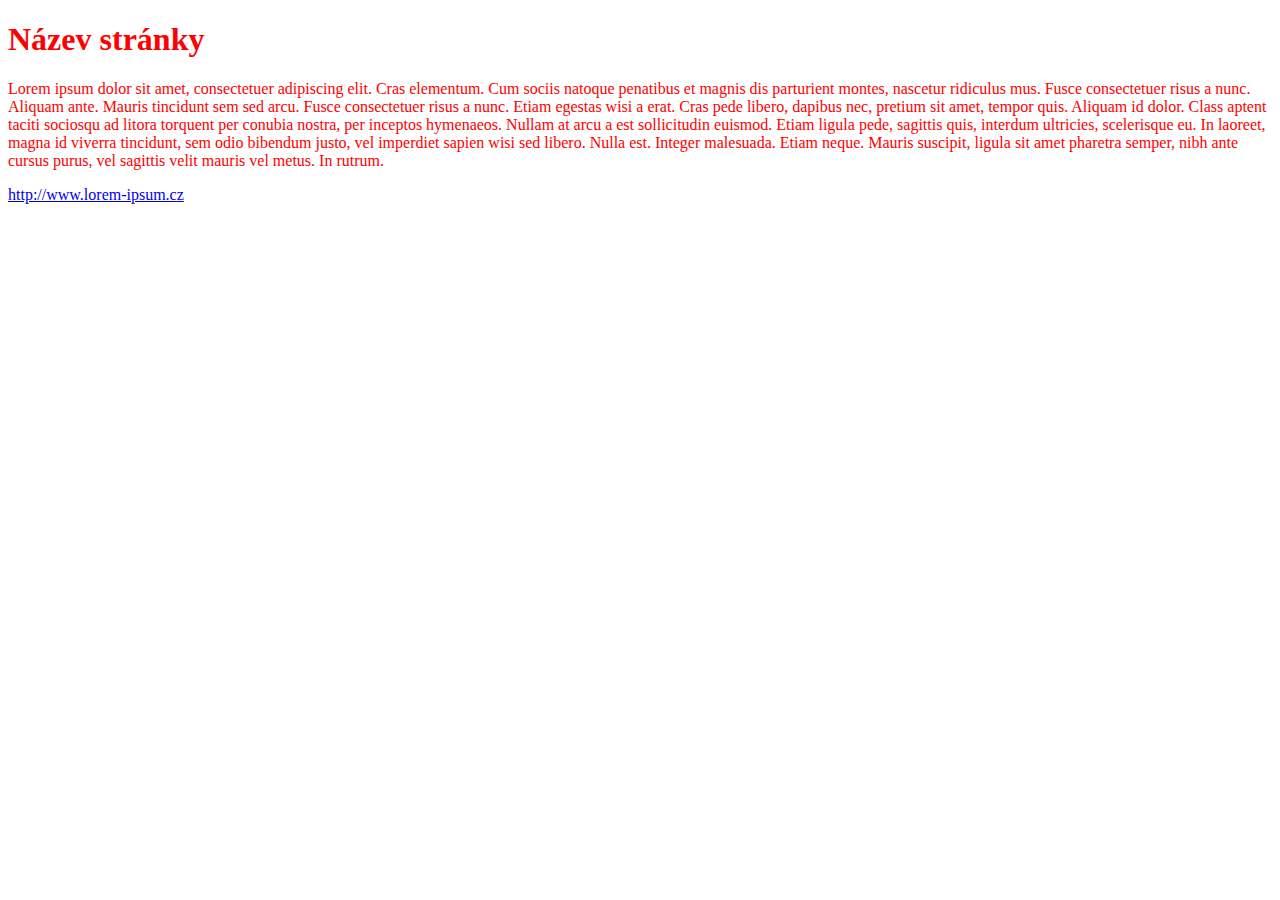
<file: sandbox/css-02/index.html>
<!DOCTYPE html>
<html lang="en">
<head>
    <meta charset="UTF-8">
    <title>Název stránky</title>
    <link rel="stylesheet" href="css/main.css">
</head>
<body>
<h1>Název stránky</h1>
<p>Lorem ipsum dolor sit amet, consectetuer adipiscing elit. Cras elementum. Cum sociis natoque penatibus et magnis dis
    parturient montes, nascetur ridiculus mus. Fusce consectetuer risus a nunc. Aliquam ante. Mauris tincidunt sem sed
    arcu. Fusce consectetuer risus a nunc. Etiam egestas wisi a erat. Cras pede libero, dapibus nec, pretium sit amet,
    tempor quis. Aliquam id dolor. Class aptent taciti sociosqu ad litora torquent per conubia nostra, per inceptos
    hymenaeos. Nullam at arcu a est sollicitudin euismod. Etiam ligula pede, sagittis quis, interdum ultricies,
    scelerisque eu. In laoreet, magna id viverra tincidunt, sem odio bibendum justo, vel imperdiet sapien wisi sed
    libero. Nulla est. Integer malesuada. Etiam neque. Mauris suscipit, ligula sit amet pharetra semper, nibh ante
    cursus purus, vel sagittis velit mauris vel metus. In rutrum.</p>
<div><a href="http://www.lorem-ipsum.cz/?action=generate&lang=en&par=5&start_w_lipsum=on">http://www.lorem-ipsum.cz</a></div>
</body>
</html>
</file>
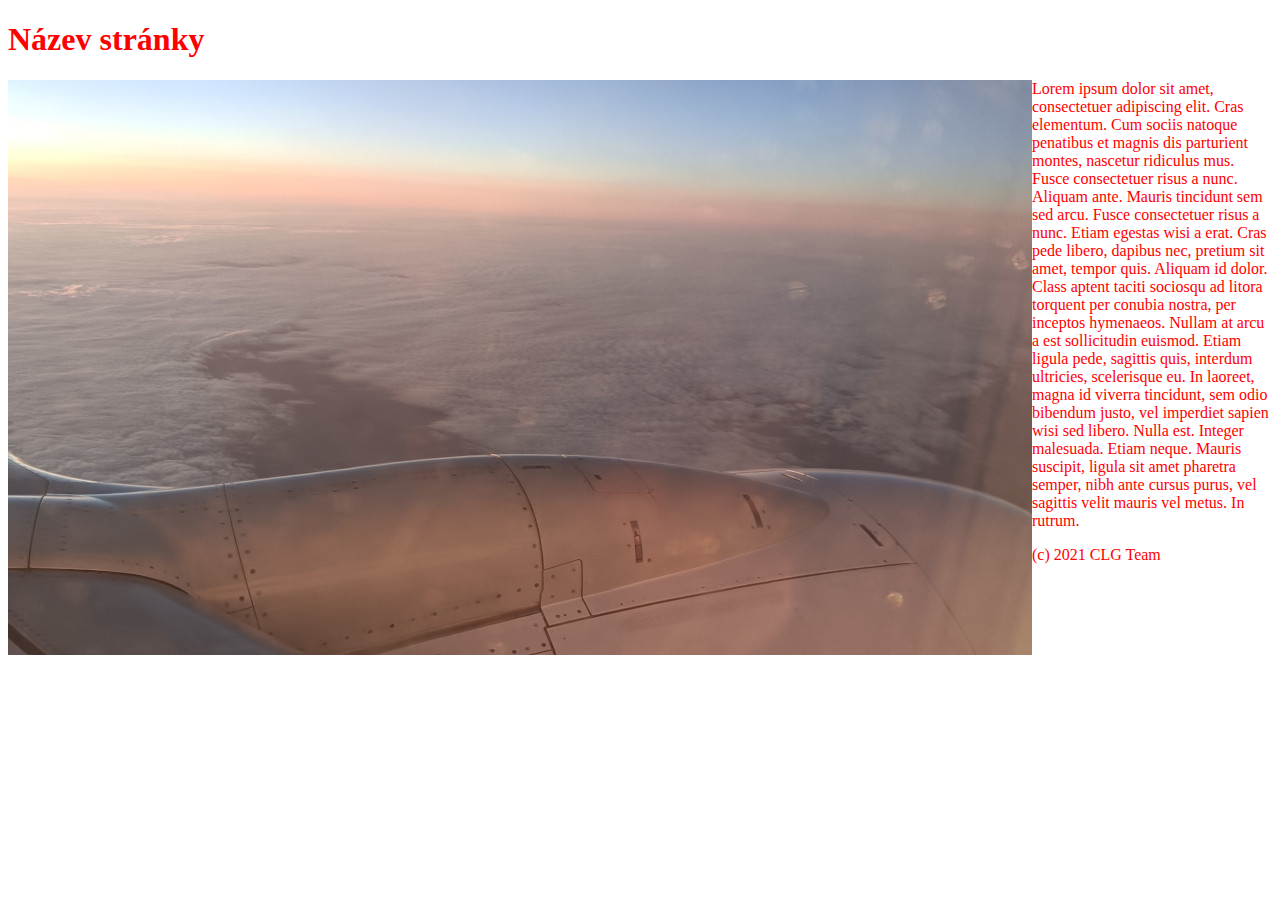
<file: sandbox/css-03/index.html>
<!DOCTYPE html>
<html lang="en">
  <head>
    <meta charset="UTF-8" />
    <title>Název stránky</title>
    <link rel="stylesheet" href="css/main.css" />
  </head>
  <body>
    <h1>Název stránky</h1>
    <p>
      <img src="images/sunset.jpg" />Lorem ipsum dolor sit amet, consectetuer
      adipiscing elit. Cras elementum. Cum sociis natoque penatibus et magnis
      dis parturient montes, nascetur ridiculus mus. Fusce consectetuer risus a
      nunc. Aliquam ante. Mauris tincidunt sem sed arcu. Fusce consectetuer
      risus a nunc. Etiam egestas wisi a erat. Cras pede libero, dapibus nec,
      pretium sit amet, tempor quis. Aliquam id dolor. Class aptent taciti
      sociosqu ad litora torquent per conubia nostra, per inceptos hymenaeos.
      Nullam at arcu a est sollicitudin euismod. Etiam ligula pede, sagittis
      quis, interdum ultricies, scelerisque eu. In laoreet, magna id viverra
      tincidunt, sem odio bibendum justo, vel imperdiet sapien wisi sed libero.
      Nulla est. Integer malesuada. Etiam neque. Mauris suscipit, ligula sit
      amet pharetra semper, nibh ante cursus purus, vel sagittis velit mauris
      vel metus. In rutrum.
    </p>
    <div>
      <p>(c) 2021 CLG Team</p>
    </div>
  </body>
</html>
</file>
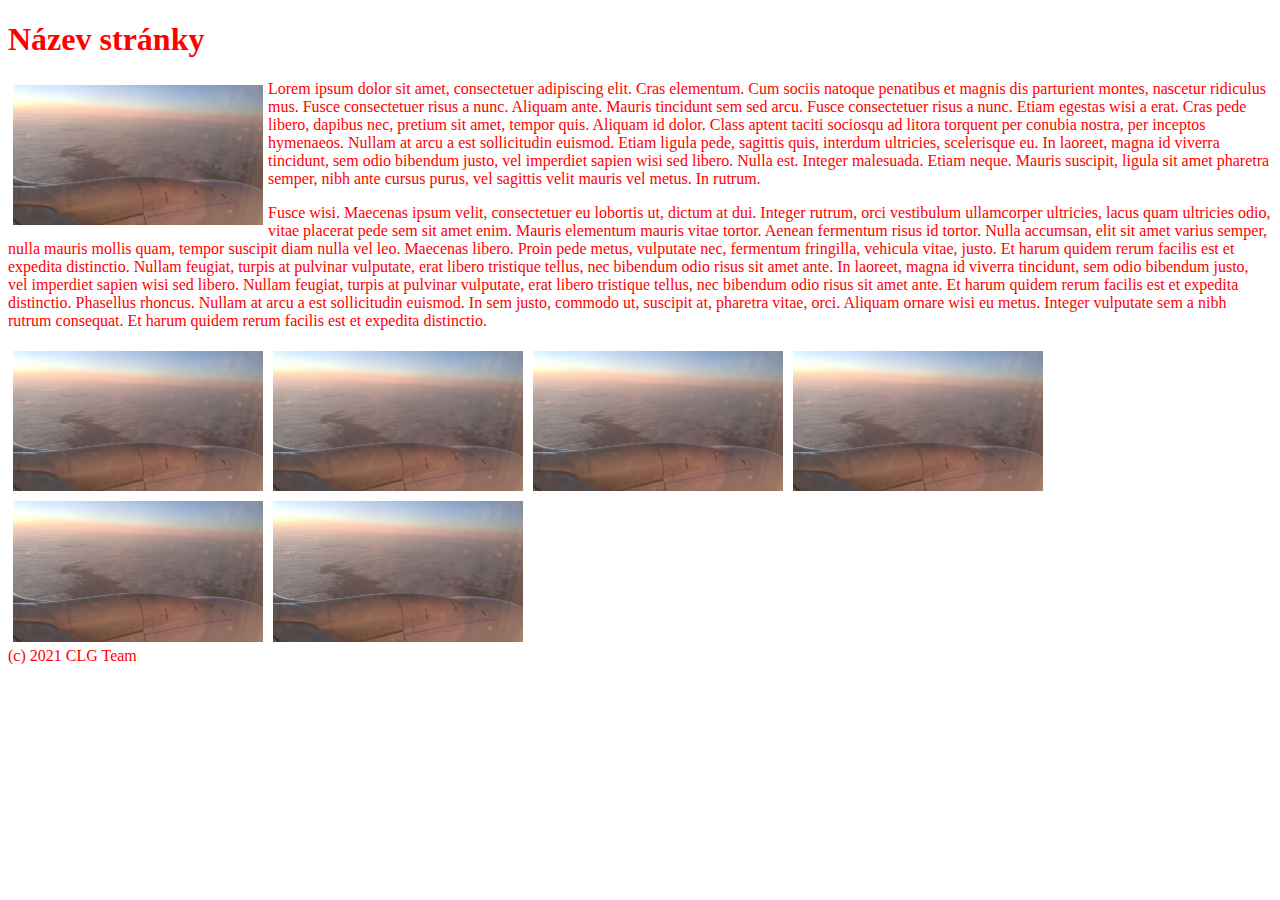
<file: sandbox/css-04/index.html>
<!DOCTYPE html>
<html lang="en">
<head>
    <meta charset="UTF-8">
    <title>Název stránky</title>
    <link rel="stylesheet" href="css/main.css">
</head>
<body>

<h1>Název stránky</h1>
<div class="content">
    <p><img src="images/sunset.jpg">Lorem ipsum dolor sit amet, consectetuer adipiscing elit. Cras elementum. Cum sociis
        natoque penatibus et magnis dis
        parturient montes, nascetur ridiculus mus. Fusce consectetuer risus a nunc. Aliquam ante. Mauris tincidunt sem
        sed
        arcu. Fusce consectetuer risus a nunc. Etiam egestas wisi a erat. Cras pede libero, dapibus nec, pretium sit
        amet,
        tempor quis. Aliquam id dolor. Class aptent taciti sociosqu ad litora torquent per conubia nostra, per inceptos
        hymenaeos. Nullam at arcu a est sollicitudin euismod. Etiam ligula pede, sagittis quis, interdum ultricies,
        scelerisque eu. In laoreet, magna id viverra tincidunt, sem odio bibendum justo, vel imperdiet sapien wisi sed
        libero. Nulla est. Integer malesuada. Etiam neque. Mauris suscipit, ligula sit amet pharetra semper, nibh ante
        cursus purus, vel sagittis velit mauris vel metus. In rutrum.</p>
    <p>Fusce wisi. Maecenas ipsum velit, consectetuer eu lobortis ut, dictum at dui. Integer rutrum, orci vestibulum
        ullamcorper ultricies, lacus quam ultricies odio, vitae placerat pede sem sit amet enim. Mauris elementum mauris
        vitae tortor. Aenean fermentum risus id tortor. Nulla accumsan, elit sit amet varius semper, nulla mauris mollis
        quam, tempor suscipit diam nulla vel leo. Maecenas libero. Proin pede metus, vulputate nec, fermentum fringilla,
        vehicula vitae, justo. Et harum quidem rerum facilis est et expedita distinctio. Nullam feugiat, turpis at
        pulvinar vulputate, erat libero tristique tellus, nec bibendum odio risus sit amet ante. In laoreet, magna id
        viverra tincidunt, sem odio bibendum justo, vel imperdiet sapien wisi sed libero. Nullam feugiat, turpis at
        pulvinar vulputate, erat libero tristique tellus, nec bibendum odio risus sit amet ante. Et harum quidem rerum
        facilis est et expedita distinctio. Phasellus rhoncus. Nullam at arcu a est sollicitudin euismod. In sem justo,
        commodo ut, suscipit at, pharetra vitae, orci. Aliquam ornare wisi eu metus. Integer vulputate sem a nibh rutrum
        consequat. Et harum quidem rerum facilis est et expedita distinctio.
    </p>
</div>
<div class="gallery">
    <img src="images/sunset.jpg"><img src="images/sunset.jpg"><img src="images/sunset.jpg"><img src="images/sunset.jpg"><img
        src="images/sunset.jpg"><img src="images/sunset.jpg">
</div>

<div id="footer">
    <p>(c) 2021 CLG Team</p>
</div>
</body>
</html>
</file>
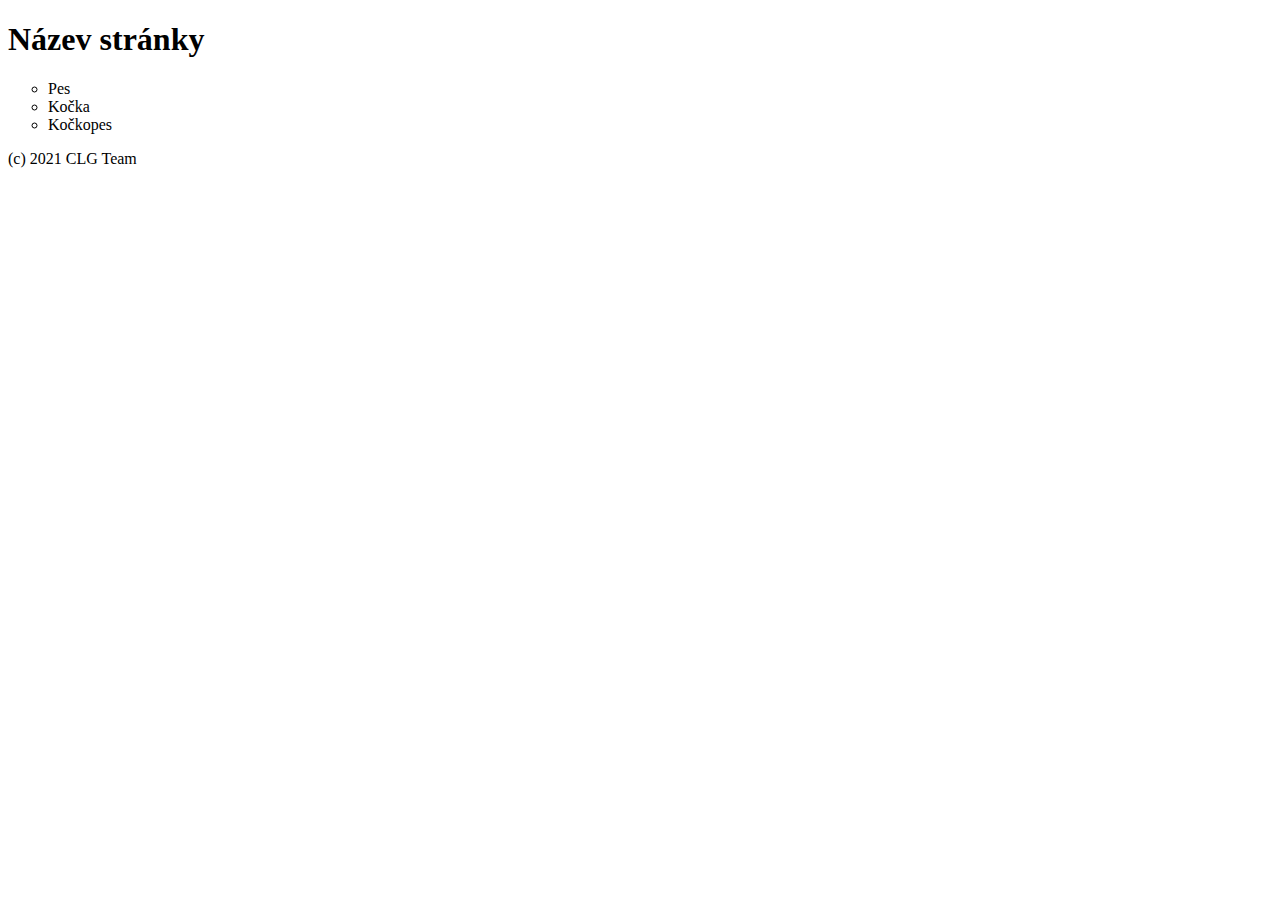
<file: sandbox/css-05/index.html>
<!DOCTYPE html>
<html lang="en">
<head>
    <meta charset="UTF-8">
    <title>Název stránky</title>
    <link rel="stylesheet" href="css/main.css">
</head>
<body>

<h1>Název stránky</h1>

<div class="content">
    <ul id="myList">
        <li class="pes">Pes</li>
        <li class="kocka">Kočka</li>
        <li class="pes kocka">Kočkopes</li>
    </ul>
</div>

<div id="footer">
    <p>(c) 2021 CLG Team</p>
</div>
</body>
</html>
</file>
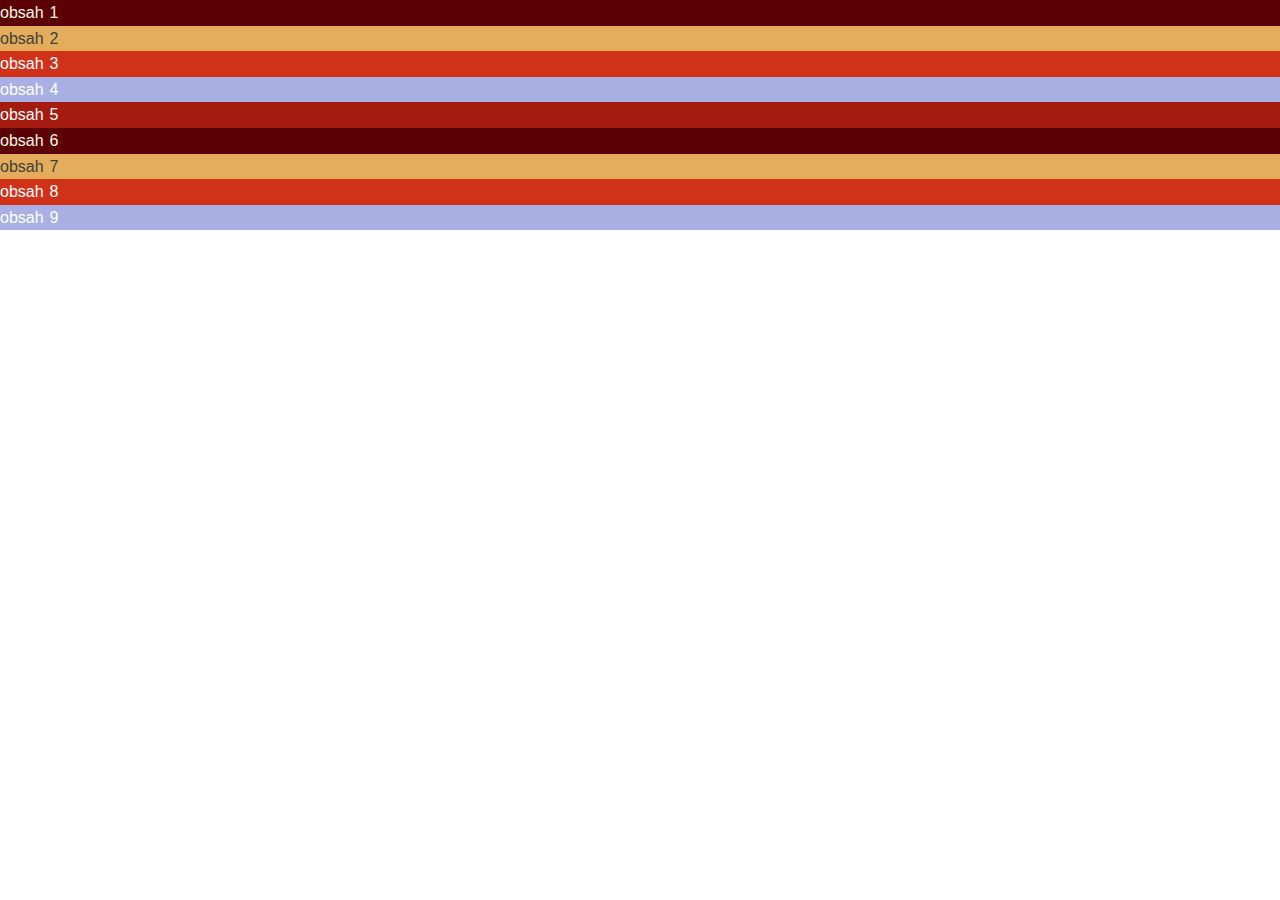
<file: sandbox/css-flexboxGrid-1/index.html>
<!DOCTYPE html>
<html lang="en">
  <head>
    <link rel="stylesheet" href="shared.css" />
    <link rel="stylesheet" href="main.css" />
    <title>CSS Grid</title> 
  </head>
  <body>
    <div class="container">
      <div class="item panel1">
        obsah 1
      </div>
      <div class="item panel2">
        obsah 2
      </div>
      <div class="item panel3">
        obsah 3
      </div>
      <div class="item panel4">
        obsah 4
      </div>
      <div class="item panel5">
        obsah 5
      </div>
      <div class="item panel1">
        obsah 6
      </div>
      <div class="item panel2">
        obsah 7
      </div>
      <div class="item panel3">
        obsah 8
      </div>
      <div class="item panel4">
        obsah 9
      </div>


    </div>
  </body>
</html>
</file>
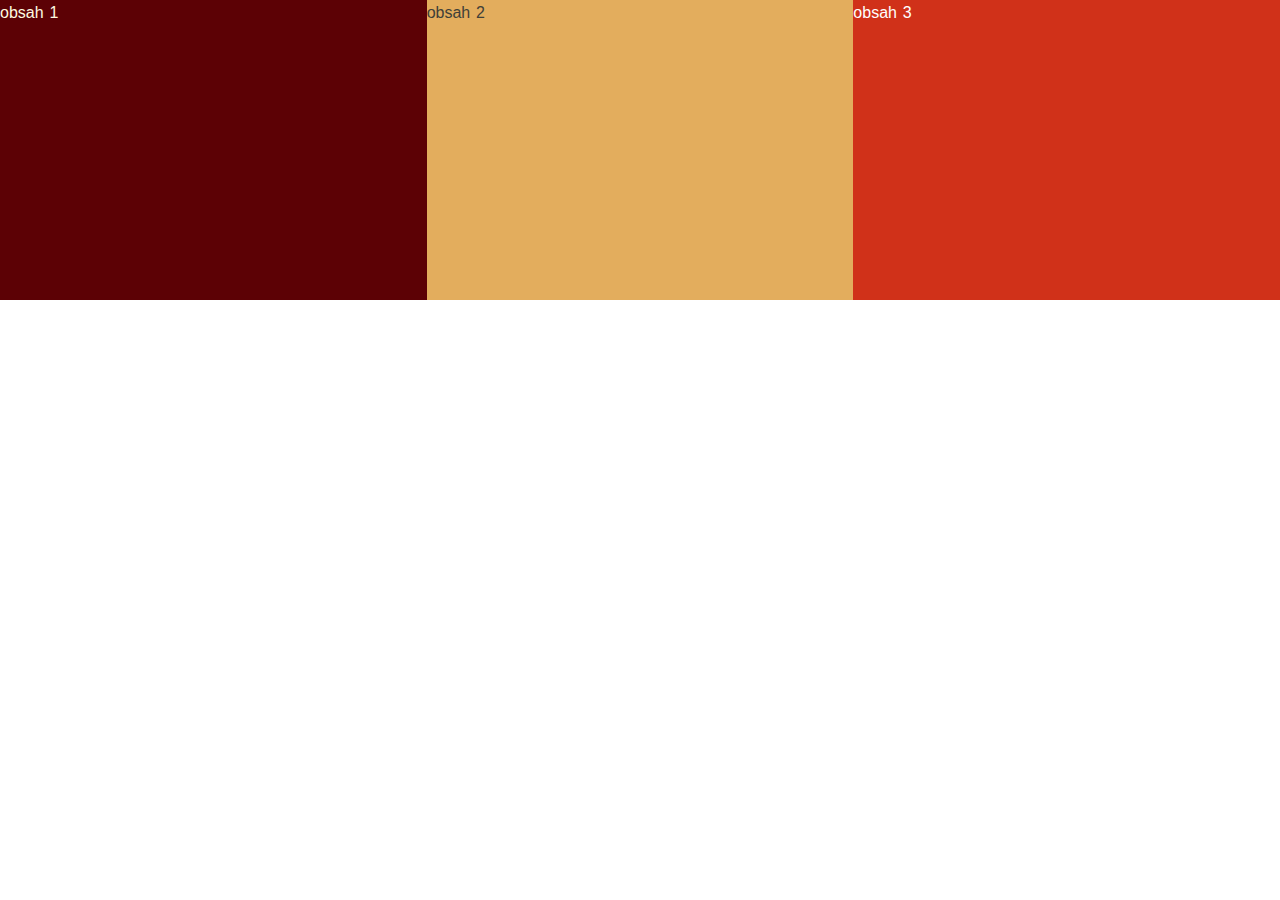
<file: sandbox/css-flexboxGrid-2/index.html>
<!DOCTYPE html>
<html lang="en">
  <head>
    <link rel="stylesheet" href="shared.css" />
    <link rel="stylesheet" href="main.css" />
    <title>CSS Grid</title> 
  </head>
  <body>
    <div class="container">
      <div class="item panel1">
        obsah 1
      </div>
      <div class="item panel2">
        obsah 2
      </div>
      <div class="item panel3">
        obsah 3
      </div>
       


    </div>
  </body>
</html>
</file>
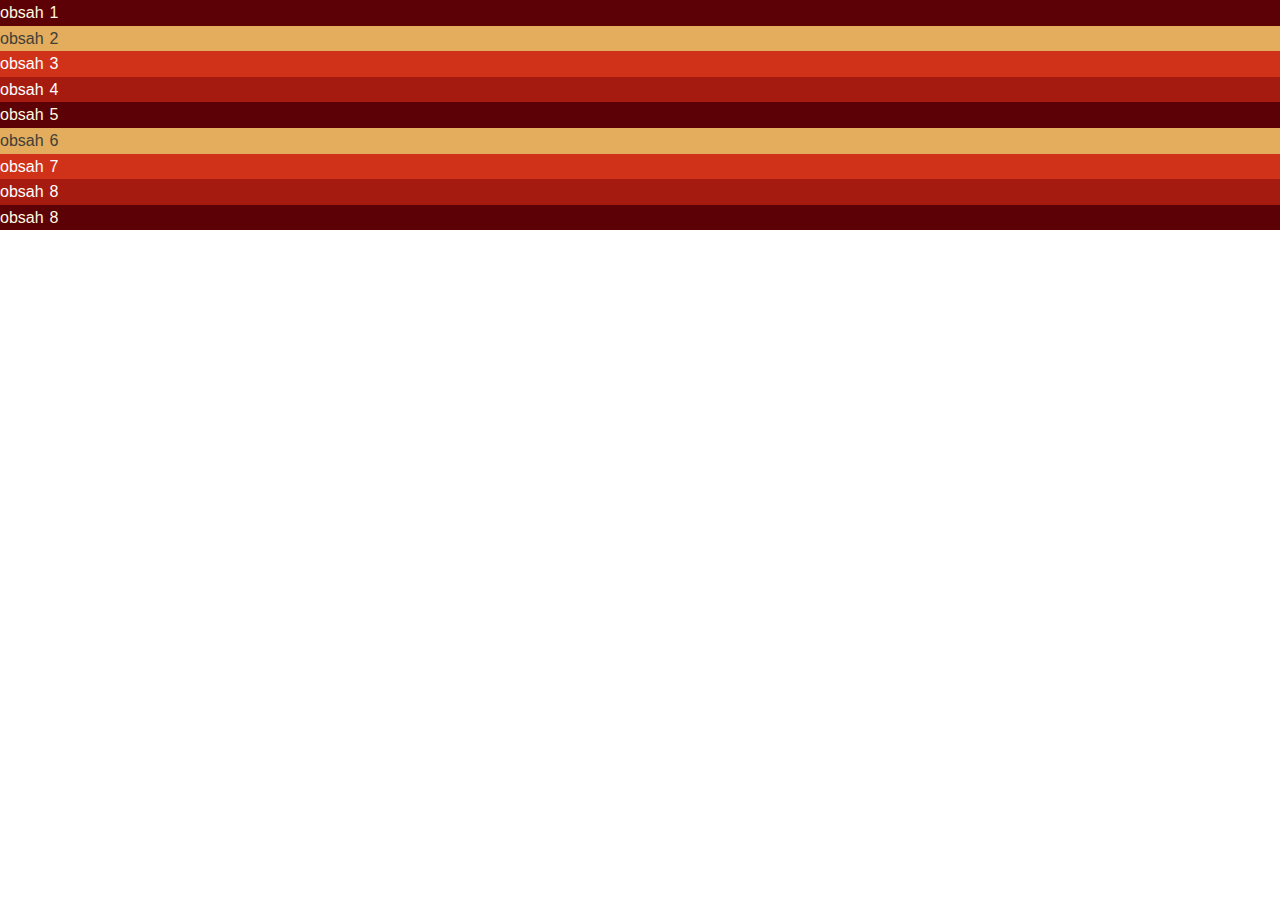
<file: sandbox/css-flexboxGrid-3/index.html>
<!DOCTYPE html>
<html lang="en">
  <head>
    <link rel="stylesheet" href="shared.css" />
    <link rel="stylesheet" href="main.css" />
    <title>CSS Grid</title> 
  </head>
  <body>
    <div class="container">
      <div class="item menuPanel">
        obsah 1
      </div>
      <div class="item leftPanel">
        obsah 2
      </div>
      <div class="item rightPanel">
        obsah 3
      </div>
      <div class="item mainPanel">
        obsah 4
      </div>
      <div class="item menuPanel">
        obsah 5
      </div>
      <div class="item leftPanel">
        obsah 6
      </div>
      <div class="item rightPanel">
        obsah 7
      </div>
      <div class="item mainPanel">
        obsah 8
      </div>
      <div class="item menuPanel">
        obsah 8
      </div>


    </div>
  </body>
</html>
</file>
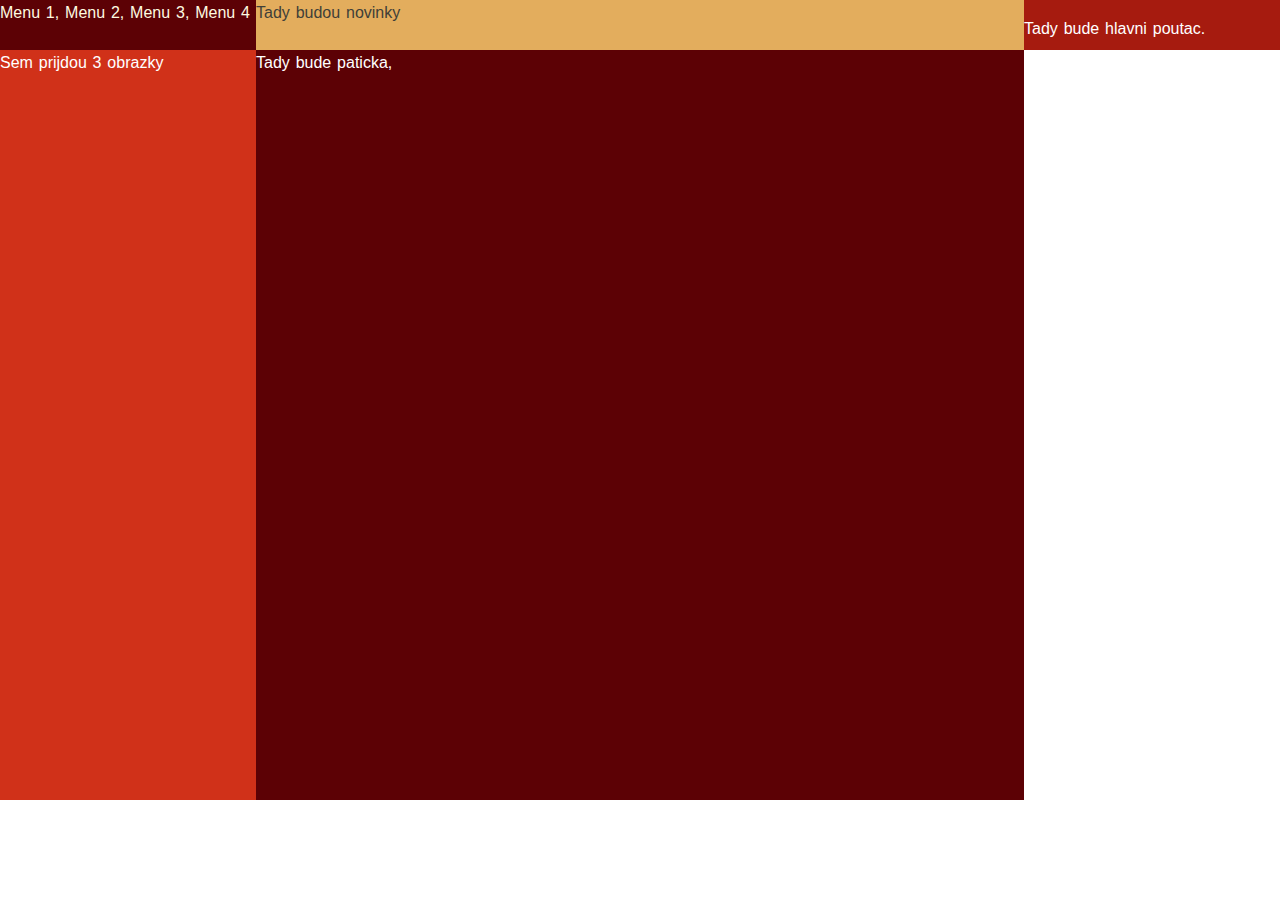
<file: sandbox/css-flexboxGrid-4/index.html>
<!DOCTYPE html>
<html lang="en">
  <head>
    <link rel="stylesheet" href="shared.css" />
    <link rel="stylesheet" href="main.css" />
    <title>CSS Grid</title> 
  </head>
  <body>
    <div class="container">
        <div class="item menuPanel">
            Menu 1, Menu 2, Menu 3, Menu 4
        </div>
      <div class="item leftPanel">
          Tady budou novinky
      </div>
      
      <div class="item mainPanel">
        <div class="mainTextPanel">
            <p>Tady bude hlavni poutac.</p>
        </div>
      </div>

      <div class="item rightPanel">
        <div style="color: white">Sem prijdou 3 obrazky</div>
      </div>
      <div class="item footerPanel">
        Tady bude paticka,
      </div>
    </div>
  </body>
</html>
</file>
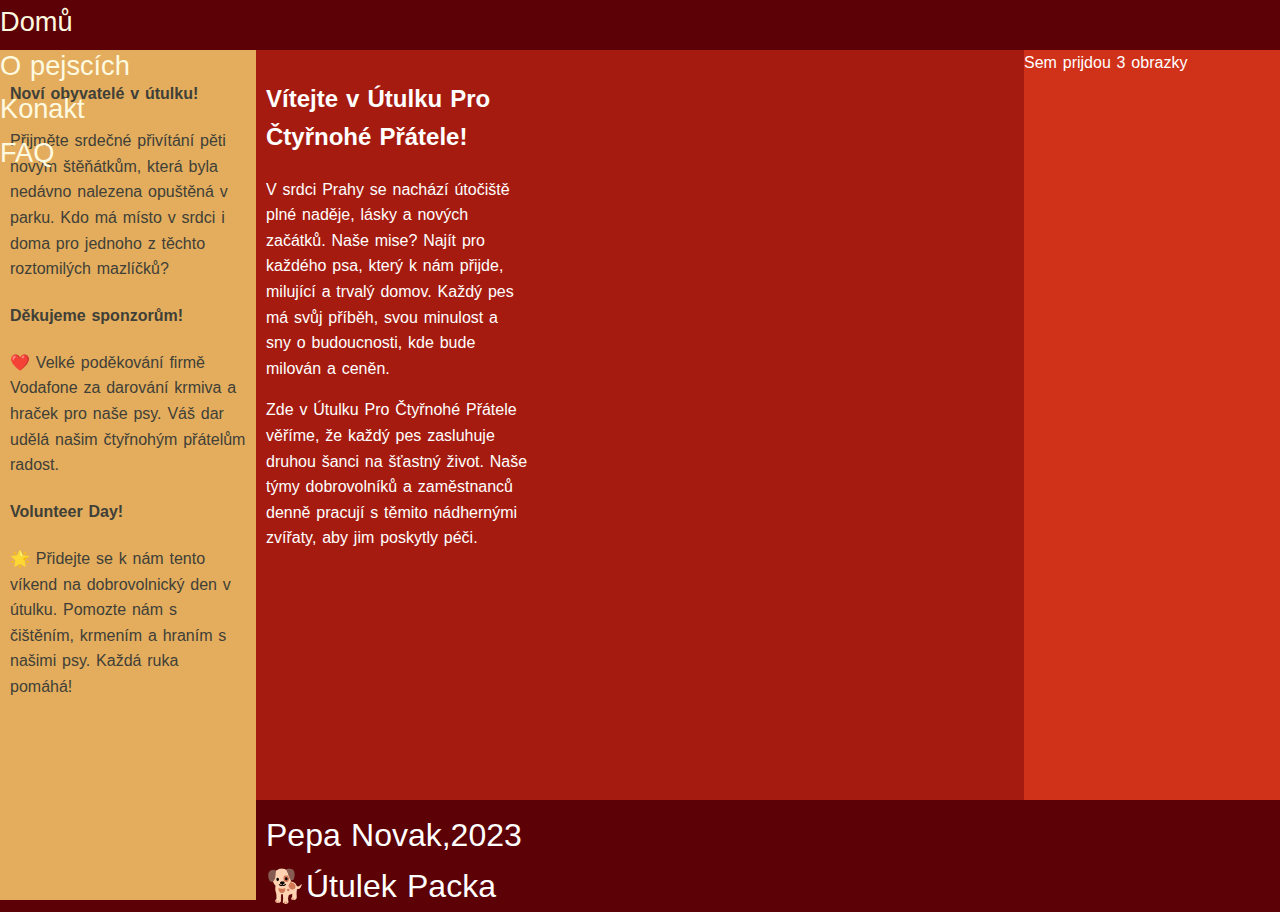
<file: sandbox/css-flexboxGrid-6/index.html>
<!DOCTYPE html>
<html lang="en">
  <head>
    <link rel="stylesheet" href="shared.css" />
    <link rel="stylesheet" href="main.css" />
    <title>CSS Grid</title> 
  </head>
  <body>
    <div class="container">
        <div class="item menuPanel">
            <div class="menuItem">Domů</div>
            <div class="menuItem">O pejscích</div>
            <div class="menuItem">Konakt</div>
            <div class="menuItem">FAQ</div>
        </div>
      <div class="item leftPanel">
        <div>
            <h4>Noví obyvatelé v útulku!</h2>
            <p>Přijměte srdečné přivítání pěti novým štěňátkům, která byla nedávno nalezena opuštěná v parku. Kdo má místo v srdci i doma pro jednoho z těchto roztomilých mazlíčků?</p>
        </div>
        <div>
            <h4>Děkujeme sponzorům!</h2>
            <p>❤️ Velké poděkování firmě Vodafone za darování krmiva a hraček pro naše psy. Váš dar udělá našim čtyřnohým přátelům radost.</p>
        </div>
        <div>
            <h4>Volunteer Day!</h2>
            <p>🌟 Přidejte se k nám tento víkend na dobrovolnický den v útulku. Pomozte nám s čištěním, krmením a hraním s našimi psy. Každá ruka pomáhá!</p>
        </div>
    
      </div>
      
      <div class="item mainPanel">
        <div class="mainTextPanel">
            <h2>Vítejte v Útulku Pro Čtyřnohé Přátele!</h2>
            <p>V srdci Prahy se nachází útočiště plné naděje, lásky a nových začátků. Naše mise? Najít pro každého psa, který k nám přijde, milující a trvalý domov. Každý pes má svůj příběh, svou minulost a sny o budoucnosti, kde bude milován a ceněn.</p>
            <p>Zde v Útulku Pro Čtyřnohé Přátele věříme, že každý pes zasluhuje druhou šanci na šťastný život. Naše týmy dobrovolníků a zaměstnanců denně pracují s těmito nádhernými zvířaty, aby jim poskytly péči.</p>
        </div>
      </div>

      <div class="item rightPanel">
        <div style="color: white">Sem prijdou 3 obrazky</div>
      </div>
      <div class="item footerPanel">
        <div>Pepa Novak,2023 </div>
        <div>🐕Útulek Packa</div>
      </div>
    </div>
  </body>
</html>
</file>
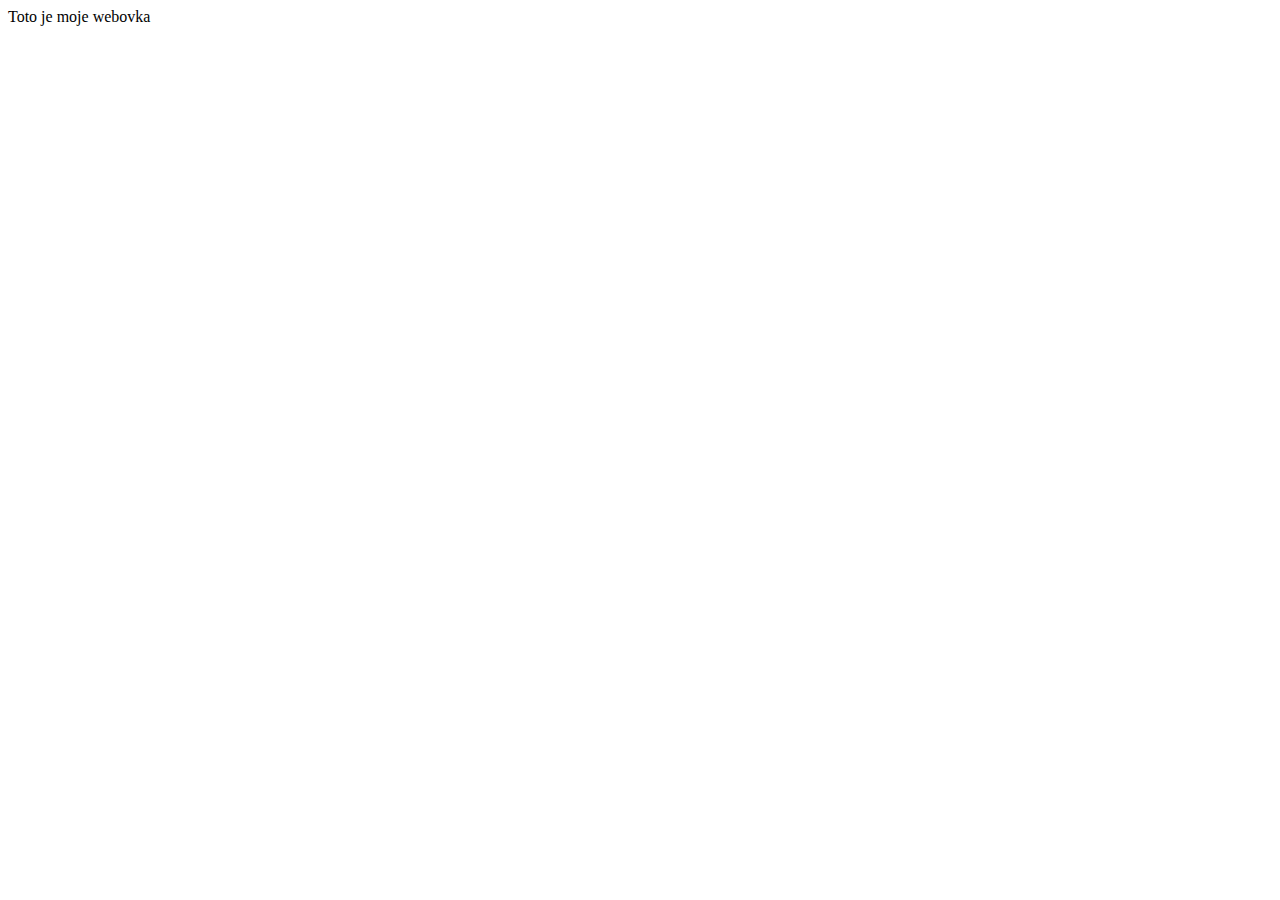
<file: sandbox/html+css/index.html>
<!-- Takto se píše neviditelné komentáře -->
<!DOCTYPE html> <!-- Řekneme prohlížeči, že se jedná o HTML -->

<html> <!-- Začátek HTML -->

<head> 
   <!-- Hlavička -->
   <link rel="stylesheet" href="styles/styles.css">
</head>

<body> <!-- Obsah webu -->

 Toto je moje webovka
 
</body>


</html>
</file>
<file: sandbox/css-02/css/main.css>
body {
    background-color: white;
    color: red;
}

a:visited {
    color: red !important;
}
</file>
<file: sandbox/css-03/css/main.css>
body {
  background-color: white;
  color: red;
}

img {
  float: left;
  width: auto;
  height: auto;
}
</file>
<file: sandbox/css-04/css/main.css>
body {
    background-color: white;
    color: red;
}

img {
    float: left;
    width: 250px;
    height: auto;
    margin: 5px;
}

div {
    clear: left;
}
</file>
<file: sandbox/css-05/css/main.css>
body {
    background-color: white;
    color: black;
}

div {
    clear: left;
}

#myList{
    list-style: circle;
}
</file>
<file: sandbox/css-flexboxGrid-1/shared.css>
:root {
  /* colors generate from https://coolors.co/palettes/trending  */
  /* and https://color.adobe.com/cs/create/color-wheel */
  --clr-font:#403F38;
  --clr-font-light:#FEFAE0;
  --clr-bg: #5C0105;
  --clr-bg2: #E3AD5D;
  --clr-bg3:#D03119;
  --clr-bg4:#A8AFE3;
  --clr-bg5:#5C0105;
}

*,
*::before,
*::after {
  box-sizing: border-box;
}

body {
  padding: 0;
  margin: 0;
  line-height: 1.6;
  word-spacing: 1.4px;
  font-family: 'Roboto', sans-serif;
  color: var(--clr-font);
}


.panel1 {
  background-color: var(--clr-bg5);
  color: var(--clr-font-light);
}

.panel2{
  background-color: var(--clr-bg2);
} 

.panel3 {
  background-color: var(--clr-bg3);
  color: white;
}

.panel4{
  background-color: var(--clr-bg4);
  color: white;
}

.panel5 {
  background-color: #A61B0F;
  color: white; 
}
</file>
<file: sandbox/css-flexboxGrid-1/main.css>
.container {
  width: 100vw;
  height: 100vh;

  /* tady nastavte display na grid */
  /* a rozdelte celou obrazovku na mrizku 3x3 */

}
</file>
<file: sandbox/css-flexboxGrid-2/shared.css>
:root {
  /* colors generate from https://coolors.co/palettes/trending  */
  /* and https://color.adobe.com/cs/create/color-wheel */
  --clr-font:#403F38;
  --clr-font-light:#FEFAE0;
  --clr-bg: #5C0105;
  --clr-bg2: #E3AD5D;
  --clr-bg3:#D03119;
  --clr-bg4:#A8AFE3;
  --clr-bg5:#5C0105;
}

*,
*::before,
*::after {
  box-sizing: border-box;
}

body {
  padding: 0;
  margin: 0;
  line-height: 1.6;
  word-spacing: 1.4px;
  font-family: 'Roboto', sans-serif;
  color: var(--clr-font);
}


.panel1 {
  background-color: var(--clr-bg5);
  color: var(--clr-font-light);
}

.panel2{
  background-color: var(--clr-bg2);
}

.panel3 {
  background-color: var(--clr-bg3);
  color: white;
}

.panel4{
  background-color: var(--clr-bg4);
  color: white;
}

.panel5 {
  background-color: #A61B0F;
  color: white; 
}
</file>
<file: sandbox/css-flexboxGrid-2/main.css>
.container {
  width: 100vw;
  height: 100vh;
  top: 0;

  display: grid;
  grid-template-rows:  1fr 1fr 1fr;
  grid-template-columns:  1fr 1fr 1fr;
}

  /*  nastave obsazení políček, aby to vypadalo takto:    */
  /* |--------------------|*/
  /* |             |      |*/
  /* |             |      |*/
  /* |-------------|      |*/
  /* |             |      |*/
  /* |--------------------|*/
 

.panel1 {
  /* tu nastavte správne grid-column a grid-row */
}

.panel2{
  /* tu nastavte správne grid-column a grid-row */
}

.panel3 {
  /* tu nastavte správne grid-column a grid-row */
}
</file>
<file: sandbox/css-flexboxGrid-3/shared.css>
:root {
  /* colors generate from https://coolors.co/palettes/trending  */
  /* and https://color.adobe.com/cs/create/color-wheel */
  --clr-font:#403F38;
  --clr-font-light:#FEFAE0;
  --clr-bg: #5C0105;
  --clr-bg2: #E3AD5D;
  --clr-bg3:#D03119;
  --clr-bg4:#A8AFE3;
  --clr-bg5:#5C0105;
}

*,
*::before,
*::after {
  box-sizing: border-box;
}

body {
  padding: 0;
  margin: 0;
  line-height: 1.6;
  word-spacing: 1.4px;
  font-family: 'Roboto', sans-serif;
  color: var(--clr-font);
}


.menuPanel {
  background-color: var(--clr-bg5);
  color: var(--clr-font-light);
}

.leftPanel{
  background-color: var(--clr-bg2);
}

.rightPanel {
  background-color: var(--clr-bg3);
  color: white;
}

.footerPanel{
  background-color: var(--clr-bg5);
  color: white;
}

.mainPanel {
  background-color: #A61B0F;
  color: white;
 
}
</file>
<file: sandbox/css-flexboxGrid-3/main.css>
.container {
  width: 100vw;
  height: 100vh;
  top: 0;
/* 
  Tady nastavte display na grid
  Taky nastavte souplce (grid-template-columns) na pomer 1:3:1
  A nastavte vysku radku (grid-template-rows) tak aby
     1. mel vysku 50px
     2. jeho vyska vyplni stranku (automaticky se prispusobi)
     3. posledni radek mel vysku 100px */
    
  /*  Melo by to vypadat nejak takto:    */
  /* |----------------------------------|*/
  /* |      |                    |      |*/
  /* |----------------------------------|*/
  /* |      |                    |      |*/
  /* |      |                    |      |*/
  /* |      |                    |      |*/
  /* |      |                    |      |*/
  /* |      |                    |      |*/
  /* |----------------------------------|*/
  /* |      |                    |      |*/
  /* |      |                    |      |*/
  /* |----------------------------------|*/

  /* sem napiste vas kod */
 
}
</file>
<file: sandbox/css-flexboxGrid-4/shared.css>
:root {
  /* colors generate from https://coolors.co/palettes/trending  */
  /* and https://color.adobe.com/cs/create/color-wheel */
  --clr-font:#403F38;
  --clr-font-light:#FEFAE0;
  --clr-bg: #5C0105;
  --clr-bg2: #E3AD5D;
  --clr-bg3:#D03119;
  --clr-bg4:#A8AFE3;
  --clr-bg5:#5C0105;
}

*,
*::before,
*::after {
  box-sizing: border-box;
}

body {
  padding: 0;
  margin: 0;
  line-height: 1.6;
  word-spacing: 1.4px;
  font-family: 'Roboto', sans-serif;
  color: var(--clr-font);
}
</file>
<file: sandbox/css-flexboxGrid-4/main.css>
.container {
  width: 100vw;
  height: 100vh;
  top: 0;
  display: grid;
  grid-template-columns:  1fr 3fr 1fr;
  grid-template-rows:  50px 3fr 100px;
  /* tady nadefinujte sablonu oblasti "grid-template-areas"  */
  /* Budou to 3 radky textu. */
  /* stranka by mela vypadat takto:  */
  /* |----------------------------------------|*/
  /* |                header                  |*/
  /* |----------------------------------------|*/
  /* |      |                         |       |*/
  /* |      |                         | right |*/
  /* | left |          main           | side  |*/
  /* | side |                         |       |*/
  /* |      |                         |       |*/
  /* |      |                         |       |*/
  /* |      |---------------------------------|*/
  /* |      |           footer                |*/
  /* |----------------------------------------|*/
}

.menuPanel {
  /* tady zvolte spravne grid-area */
  background-color: var(--clr-bg5);
  color: var(--clr-font-light);
}

.leftPanel{
  /* tady zvolte spravne grid-area */
  background-color: var(--clr-bg2);
}

.rightPanel {
  /* tady zvolte spravne grid-area */
  background-color: var(--clr-bg3);
}

.footerPanel{
  /* tady zvolte spravne grid-area */
  background-color: var(--clr-bg5);
  color: white;
}

.mainPanel {
  /* tady zvolte spravne grid-area */
  background-color: #A61B0F;
  color: white;
 
}
</file>
<file: sandbox/css-flexboxGrid-6/shared.css>
:root {
  /* colors generate from https://coolors.co/palettes/trending  */
  /* and https://color.adobe.com/cs/create/color-wheel */
  --clr-font:#403F38;
  --clr-font-light:#FEFAE0;
  --clr-bg: #5C0105;
  --clr-bg2: #E3AD5D;
  --clr-bg3:#D03119;
  --clr-bg4:#A8AFE3;
  --clr-bg5:#5C0105;
}

*,
*::before,
*::after {
  box-sizing: border-box;
}

body {
  padding: 0;
  margin: 0;
  line-height: 1.6;
  word-spacing: 1.4px;
  font-family: 'Roboto', sans-serif;
  color: var(--clr-font);
  background-color: var(--clr-bg);
}
</file>
<file: sandbox/css-flexboxGrid-6/main.css>
.container {
  display: grid;
  grid-template-rows:  50px 1fr 100px;
  grid-template-columns:  1fr 3fr 1fr;
  width: 100vw;
  height: 100vh;
  top: 0;
  grid-template-areas:
  "header header header"
  "leftSide main rightSide"
  "leftSide footer footer";
}

.menuPanel {
  grid-area: header;
  background-color: var(--clr-bg5);
  font-family: sans-serif;
  color: var(--clr-font-light);
  font-size: 1.7rem;
  z-index: 1;
  /* zarovnejte vertikalne uprostred a se stejnyma mezerama, tj:  "    Domů    Opejscích    Konakt    FAQ    "  */
}

.leftPanel{
  grid-area: leftSide;
  padding: 10px;
  background-color: var(--clr-bg2);
}

.rightPanel {
  grid-area: rightSide;
  background-color: var(--clr-bg3);
}


.footerPanel{
  grid-area: footer;
  background-color: var(--clr-bg5);
  color: white;
  font-size: 2em;
  padding: 10px;
  /* zarovnat horizontalne nasted a ad je "Pepa Novak" uplne vlevo a "Utulek Packa" uplne vpravo */
}

.mainTextPanel p, .mainTextPanel h2{
  color: white;
  width: 35%;
}

.mainPanel {
  grid-area: main;
  padding: 10px;
  background-color: #A61B0F;
 
}
</file>
<file: sandbox/html+css/styles/styles.css>
h1 {
    color: red;
}

h2 {
   color: rgb(127, 127, 127);
}

h3 {
    color: #fa23fa;
}
</file>
